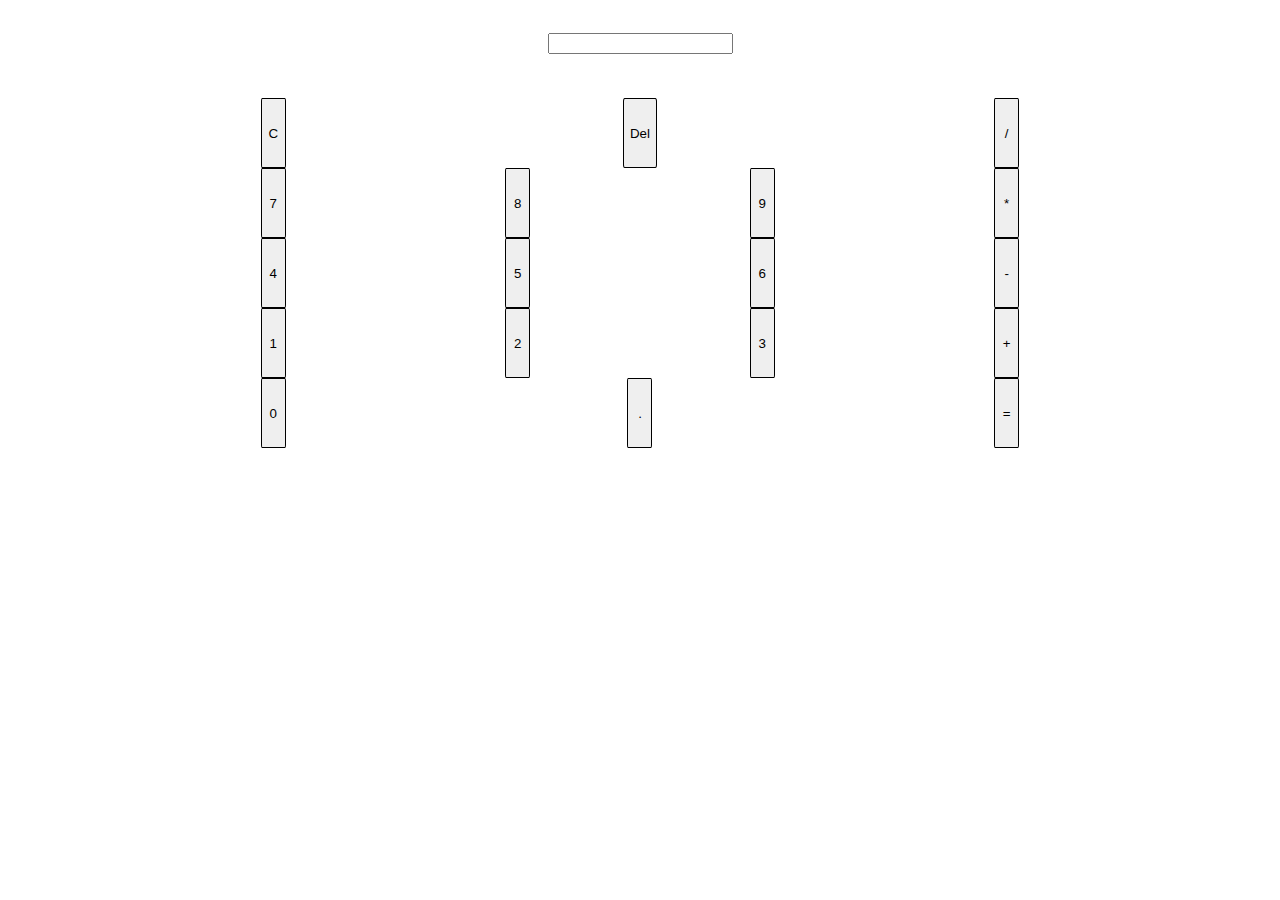
<file: index.html>
<!DOCTYPE html>
<html lang="en">
<head>
    <meta charset="UTF-8">
    <meta name="viewport" content="width=device-width, initial-scale=1.0">
    <title>Document</title>
    <link rel="stylesheet" href="index.css">
</head>
<body>
    <div class="form">
        <input type="text">
    </div>

    <div class="digits">
        <div class="container">
            <div class="row">
                <button class="C">
                    C
                </button>

                <button class="del">
                    Del
                </button>

                <button class="raz">
                    /
                </button>
            </div>

            <div class="row">
                <button class="seven">
                    7
                </button>

                <button class="eight">
                    8
                </button>
                
                <button class="nine">
                    9
                </button>

                <button class="umn">
                    *
                </button>
            </div>

            <div class="row">
                <button class="four">
                    4
                </button>

                <button class="five">
                    5
                </button>

                <button class="six">
                    6
                </button>

                <button class="minus">
                    -
                </button>
            </div>

            <div class="row">
                <button class="one">
                    1
                </button>

                <button class="two">
                    2
                </button>

                <button class="three">
                    3
                </button>

                <button class="plus">
                    +
                </button>
            </div>

            <div class="row">
                <button class="zero">
                    0
                </button>

                <button class="dot">
                    .
                </button>

                <button class="is">
                    =
                </button>
            </div>
        </div>
    </div>
</body>
</html>
</file>
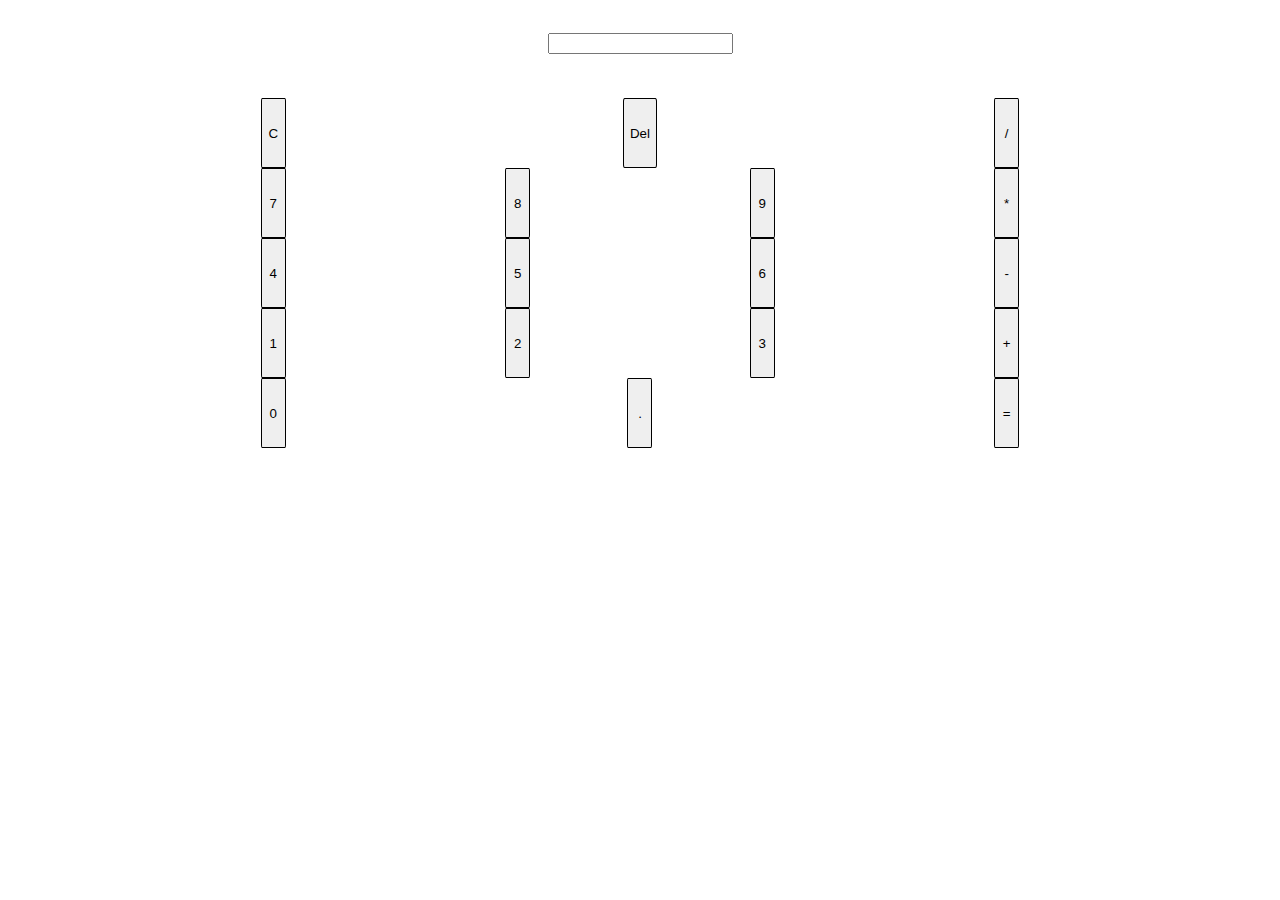
<file: index2.html>
<!DOCTYPE html>
<html lang="en">
<head>
    <meta charset="UTF-8">
    <meta name="viewport" content="width=device-width, initial-scale=1.0">
    <title>Document</title>
    <link rel="stylesheet" href="index.css">
</head>
<body>
    <div class="form">
        <input type="text">
    </div>

    <div class="digits">
        <div class="container">
            <div class="row">
                <button type="button" class="C">
                    C
                </button>

                <button type="button" class="del">
                    Del
                </button>

                <button type="button" class="raz">
                    /
                </button>
            </div>

            <div class="row">
                <button type="button" class="seven">
                    7
                </button>

                <button type="button" class="eight">
                    8
                </button>
                
                <button type="button" class="nine">
                    9
                </button>

                <button type="button" class="umn">
                    *
                </button>
            </div>

            <div class="row">
                <button type="button" class="four">
                    4
                </button>

                <button type="button" class="five">
                    5
                </button>

                <button type="button" class="six">
                    6
                </button>

                <button type="button" class="minus">
                    -
                </button>
            </div>

            <div class="row">
                <button type="button" class="one">
                    1
                </button>

                <button type="button" class="two">
                    2
                </button>

                <button type="button" class="three">
                    3
                </button>

                <button type="button" class="plus">
                    +
                </button>
            </div>

            <div class="row">
                <button type="button" class="zero">
                    0
                </button>

                <button type="button" class="dot">
                    .
                </button>

                <button type="button" class="is">
                    =
                </button>
            </div>
        </div>
    </div>

    <script src="index.js"></script>
</body>
</html>
</file>
<file: index.css>
.form {
    display: flex;
    justify-content: center;
    min-height: 70px;
    align-items: center;
    margin-bottom: 20px;
}

.digits {
    display: flex;
    justify-content: center;
}

.container {
    display: flex;
    flex-direction: column;
    flex: 1;
    max-width: 60%;
}

.row {
    display: flex;
    justify-content: space-between;
    min-height: 70px;
}

.C, .del, .raz, .seven, .eight, .nine, .umn, .four, .five, .six, .minus, .one, .two, .three, .plus, .zero, .dot, .is {
    border: 1px solid black;
    border-radius: 5%;
    display: flex;
    justify-content: center;
    align-items: center;
    min-width: 25px;
}
</file>
